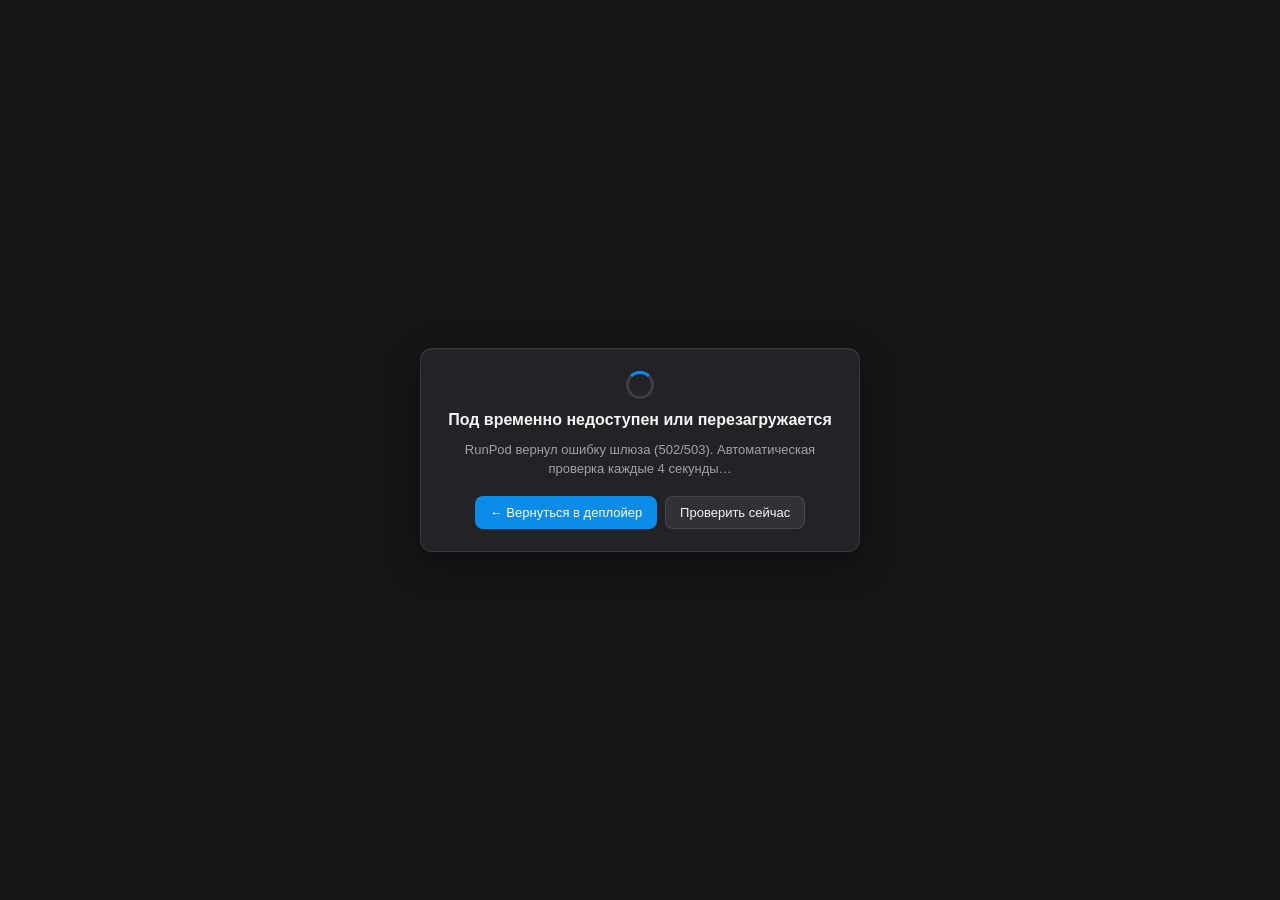
<file: web/reconnecting.html>
<!DOCTYPE html>
<html lang="ru">
<head>
  <meta charset="UTF-8">
  <meta name="viewport" content="width=device-width, initial-scale=1.0">
  <meta name="color-scheme" content="dark">
  <title>Под перезапускается — Comfy Course Deployer</title>
  <style>
    :root {
      color-scheme: dark;
      --bg: #161618;
      --card: #232327;
      --text: #f4f4f5;
      --muted: #a1a1aa;
      --border: rgba(255, 255, 255, 0.10);
      --accent: #0b8ce9;
      --accent-hover: #259df4;
    }
    * { box-sizing: border-box; }
    body {
      margin: 0;
      min-height: 100vh;
      display: grid;
      place-items: center;
      padding: 20px;
      background: var(--bg);
      color: var(--text);
      font-family: "Inter", -apple-system, BlinkMacSystemFont, "Segoe UI", Roboto, sans-serif;
      font-size: 13px;
    }
    .box {
      width: 100%;
      max-width: 440px;
      background: var(--card);
      border: 1px solid var(--border);
      border-radius: 12px;
      padding: 22px 24px;
      box-shadow: inset 0 1px 0 rgba(255, 255, 255, 0.06), 0 12px 32px rgba(0, 0, 0, 0.4);
      display: flex;
      flex-direction: column;
      gap: 12px;
      text-align: center;
    }
    .spinner {
      width: 28px;
      height: 28px;
      margin: 0 auto;
      border: 3px solid rgba(255, 255, 255, 0.12);
      border-top-color: var(--accent);
      border-radius: 50%;
      animation: spin 0.9s linear infinite;
    }
    @keyframes spin { to { transform: rotate(360deg); } }
    h1 {
      margin: 0;
      font-size: 16px;
      font-weight: 600;
    }
    p {
      margin: 0;
      color: var(--muted);
      line-height: 1.45;
    }
    .actions {
      display: flex;
      justify-content: center;
      gap: 8px;
      margin-top: 6px;
    }
    button {
      font-family: inherit;
      font-size: 13px;
      font-weight: 500;
      padding: 8px 14px;
      border-radius: 8px;
      border: 1px solid var(--border);
      cursor: pointer;
      color: var(--text);
      background: rgba(255, 255, 255, 0.07);
    }
    button.primary {
      background: var(--accent);
      border-color: transparent;
      color: #fff;
    }
    button.primary:hover {
      background: var(--accent-hover);
    }
  </style>
</head>
<body>
  <div class="box">
    <div class="spinner" aria-hidden="true"></div>
    <h1>Под временно недоступен или перезагружается</h1>
    <p id="status-text">RunPod вернул ошибку шлюза (502/503). Автоматическая проверка каждые 4 секунды…</p>
    <div class="actions">
      <button type="button" id="back-btn" class="primary">← Вернуться в деплойер</button>
      <button type="button" id="retry-btn">Проверить сейчас</button>
    </div>
  </div>
  <script>
    const statusText = document.getElementById("status-text");
    document.getElementById("back-btn").addEventListener("click", async () => {
      await fetch("/__rp_bridge/disconnect", { method: "POST" });
      window.location.reload();
    });
    async function checkReady() {
      try {
        const res = await fetch("/", { cache: "no-store" });
        if (res.ok && res.headers.get("X-RP-Reconnecting") !== "1") {
          window.location.reload();
          return;
        }
        statusText.textContent = "Под ещё запускается или выключен. Повторная проверка через 4 сек…";
      } catch {
        statusText.textContent = "Ожидание ответа от пода…";
      }
    }
    document.getElementById("retry-btn").addEventListener("click", checkReady);
    setInterval(checkReady, 4000);
  </script>
</body>
</html>
</file>
